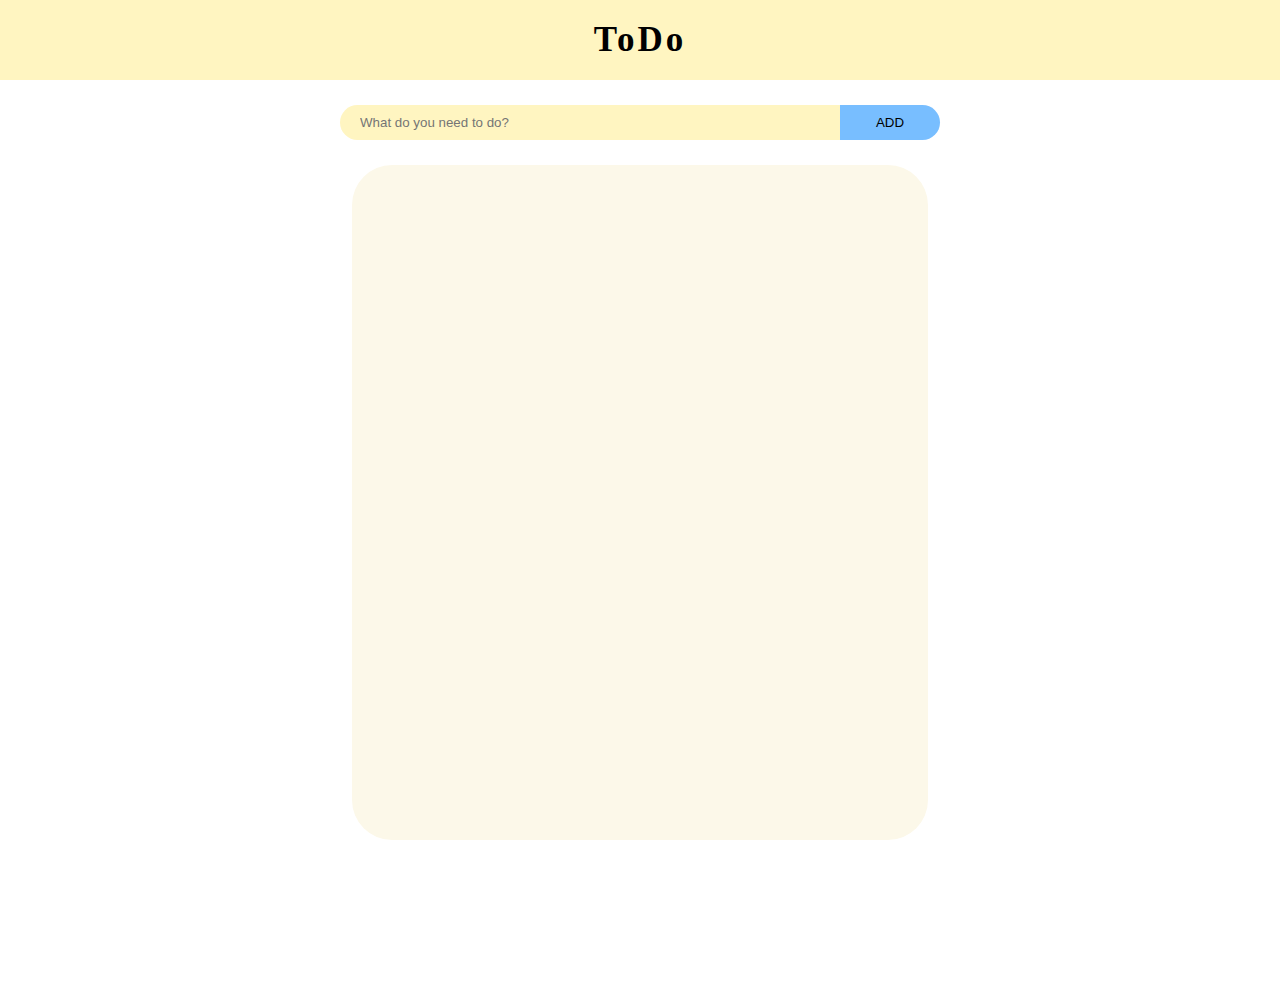
<file: index.html>
<!DOCTYPE html>
<html lang="en">

<head>
    <meta charset="UTF-8">
    <meta name="viewport" content="width=device-width, initial-scale=1.0">
    <title>to-do-list</title>
    <link rel="stylesheet" href="index.css">
</head>

<body>
    <div class="nav">
        <h1>ToDo</h1>
    </div>
    <div class="input-task">
        <div class="input-todo">
            <input id="note" type="text" placeholder="What do you need to do?">
            <button id="addtasksbtn" onclick="addtask()">ADD</button>
        </div>
        <div class="task" id="tasks">
        </div>
    </div>
    <script src="index.js"></script>
</body>

</html>
</file>
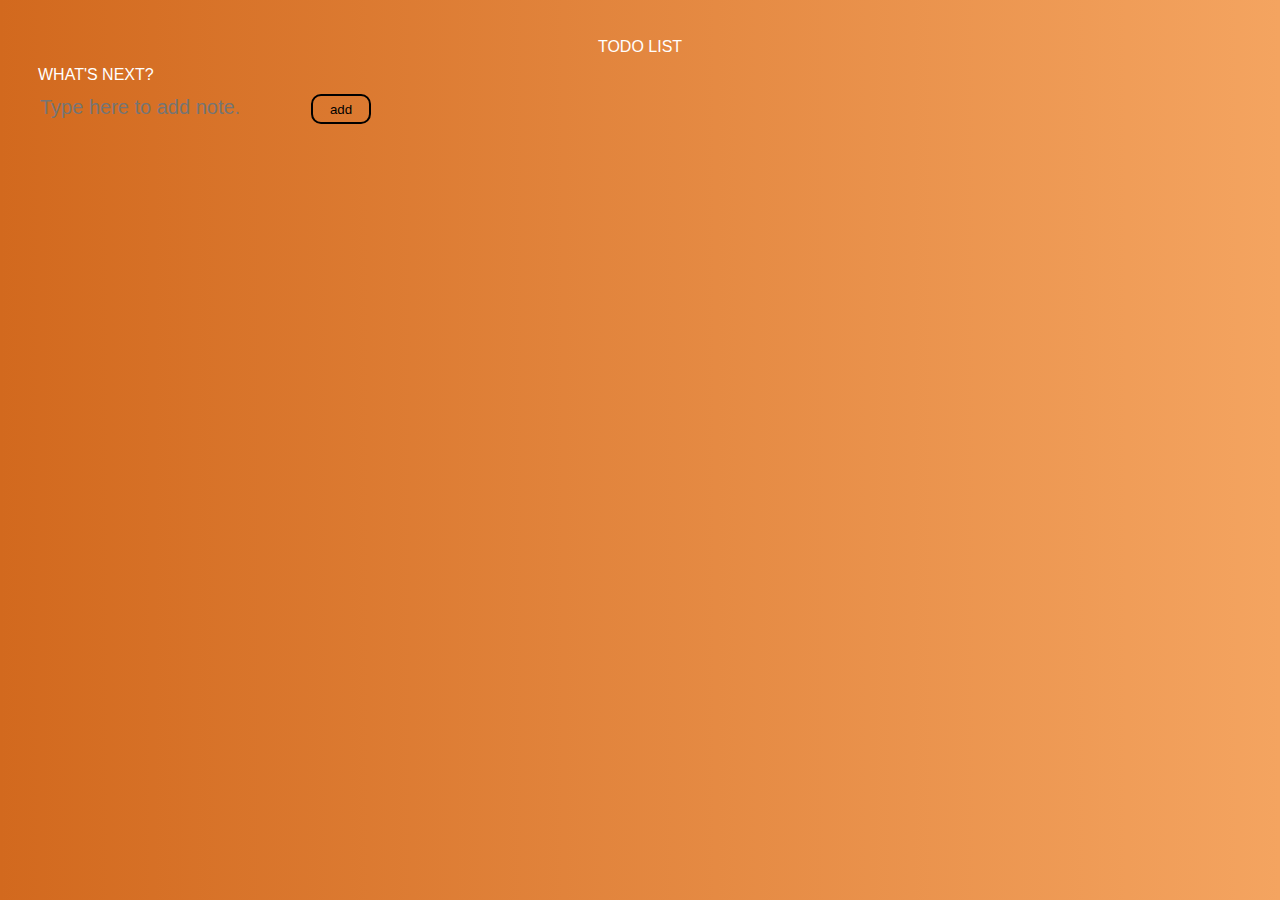
<file: example.html>
<!DOCTYPE html>
<html lang="en">
<head>
    <meta charset="UTF-8">
    <meta name="viewport" content="width=device-width, initial-scale=1.0">
    <title>Document</title>
    <style>
        body{
            background: linear-gradient(to right, #D2691E, #F4A460);
            display: flex;
            flex-direction: column;
            gap:20px;
        }
        .heading{
            text-align: center;
            color:white;
            justify-content: center;
            font-family:sans-serif;
        }
        .question{
            color:white;
            font-family:sans-serif;
        }
        #note{
            background: transparent;
            color:white;
            font-size:20px; 
            border:none;
        }
        #addtaskbtn{
            border-radius: 10px;
            background: transparent;
            border:2px solid rgb(0, 0, 0);
            box-shadow: 5px black;
            color:rgb(0, 0, 0);
            cursor: pointer;
            width:60px;
            height:30px;
        }
        #addtaskbtn:hover{
            background-color: rgb(255, 255, 255);
            transform:scale(1.2);
        }
        .tasks{
            display:flex;
            flex-direction: column;
            gap:15px;
        }
        .buttondiv{
            float: right;
            display: flex;
            gap:10px;
        }
        .taskdiv{
            display:flex;
            flex-direction: row;
            gap: 20px;
            border-radius:15px;
            align-items: center;
            margin-bottom: 25px;
            background-color: rgba(255, 255, 255, 0.556);
            justify-content: space-between;
            transition:transform 0.5 ease-in;
        }
        .taskdiv:hover{
            cursor: pointer;
            background-color: rgb(255, 255, 255);
            transform:scale(1.01);
        }
        .editbtn:hover,.deletebtn:hover{
            background-color: rgb(231, 231, 231);
            transform:scale(1.2);
        }
        .editbtn,.deletebtn{
            border-radius: 10px;
            background: transparent;
            border:2px solid rgb(0, 0, 0);
            box-shadow: 5px black;
            color:black;
            cursor: pointer;
            width:60px;
            height:30px;
            margin-right: 15px; 
        }
        .taskp{
            color: black;
            font-family: sans-serif;
            margin-left:10px;
        }
        .main-container{
            margin: 15px;
            padding:15px;
            display: flex;
            flex-direction: column;
            gap:10px;
        }
    </style>
</head>
<body>
    <div class="main-container">
    <div class="heading">TODO LIST</div>
    <div class="question">WHAT'S NEXT?</div>
    <div class="addnote">
        <input type="text" id="note" placeholder="Type here to add note.">
        <button id="addtaskbtn"onclick="addtask()">add</button>
    </div>
    <div id="tasks"></div>
    </div>
    <script>
        window.onload = function () {
            var storedTasks = JSON.parse(localStorage.getItem('tasks')) || [];
            for (var i = 0; i < storedTasks.length; i++) {
                addTaskElement(storedTasks[i]);
            }
        };

        function addtask() {
            var text = document.getElementById('note').value;
            if (text !== '') {
                var task = { text: text };
                addTaskElement(task);
                saveTaskToLocalStorage(task);
                document.getElementById('note').value = '';
            }
        }

        function addTaskElement(task) {
            var taskdiv = document.createElement('div');
            var taskp = document.createElement('p');
            taskp.innerHTML = task.text;
            taskdiv.appendChild(taskp);
            var buttondiv=document.createElement('div');
            var editbtn = document.createElement('button');
            editbtn.textContent = 'Edit';
            buttondiv.appendChild(editbtn);
            var deletebtn = document.createElement('button');
            deletebtn.textContent = 'Delete';
            buttondiv.appendChild(deletebtn);
            taskdiv.append(buttondiv);
            document.getElementById('tasks').prepend(taskdiv);
            taskdiv.setAttribute('class', 'taskdiv');
            editbtn.setAttribute('class', 'editbtn');
            deletebtn.setAttribute('class', 'deletebtn');
            taskp.setAttribute('class', 'taskp');
            editbtn.onclick = function () { editTask(taskdiv, task); };
            deletebtn.onclick = function () { deleteTask(taskdiv, task); };
        }

        function editTask(taskElement, task) {
            var newText = prompt('Edit task:', task.text);
            if (newText !== null) {
                task.text = newText;
                taskElement.childNodes[0].textContent = newText;
                saveTaskToLocalStorage(task);
            }
        }

        function deleteTask(taskElement, task) {
            if (confirm('Are you sure you want to delete this task?')) {
                taskElement.remove();
                removeTaskFromLocalStorage(task);
            }
        }

        function saveTaskToLocalStorage(task) {
            var storedTasks = JSON.parse(localStorage.getItem('tasks')) || [];
            storedTasks.push(task);
            localStorage.setItem('tasks', JSON.stringify(storedTasks));
        }

        function removeTaskFromLocalStorage(task) {
            var storedTasks = JSON.parse(localStorage.getItem('tasks')) || [];
            var index = storedTasks.findIndex(function (t) {
                return t.text === task.text;
            });
            if (index !== -1) {
                storedTasks.splice(index, 1);
                localStorage.setItem('tasks', JSON.stringify(storedTasks));
            }
        }
    </script>
</body>
</html>
</file>
<file: index.css>
*{
    margin: 0;
    padding:0;
    box-sizing: border-box;
}
html,body{
    width:100%;
    height:100%;
}
.nav{
    width:100%;
    padding:20px 0;
    background-color: rgb(255, 245, 193);
    display: flex;
    align-items: center;
    justify-content: center;
}
.nav h1{
    font-size: 35px;
    color:black;
    letter-spacing: 3px;
}
.input-task{
    display: flex;
    align-items: center;
    /* border: 2px solid red; */
    margin: 25px 0;
    width:100%;
    flex-direction: column;
    gap: 25px;
    height: 100%;
}

.input-todo{
    /* border: 2px solid red; */
    display: flex;
    gap: 0;
}
.input-todo input{
    width:500px;
    padding: 10px 20px;
    border: none;
    background-color: rgb(255, 245, 193);
    border-top-left-radius: 50px;
    border-bottom-left-radius: 50px;

}
.input-todo button{
    width:100px;
    border: none;
    border-top-right-radius: 50px;
    border-bottom-right-radius: 50px;
    background-color: rgb(120, 190, 255);
}
.input-todo button:hover{
    background-color: rgb(72, 164, 250);
    cursor: pointer;
}
.task{
    width: 45%;
    padding: 20px 20px;
    display: flex;
    align-items: center;
    flex-direction: column;
    height: 75%;
    background-color: rgb(252, 248, 233);
    border-radius: 40px;
    overflow: scroll;
}
::-webkit-scrollbar {
    display: none;
}
.taskdiv{
    background-color: rgb(182, 233, 251);
    margin-top: 10px;
    width: 100%;
    display: flex;
    align-items: center;
    justify-content: space-between;
    padding: 10px 30px;
    border-radius: 10px;
}
.leftdiv{
    display: flex;
    align-items: center;
    justify-content: space-around;
    gap: 10px;
}
.rightdiv{
    display: flex;
    align-items: center;
    justify-content: space-around;
    gap: 10px;
}
.rightdiv button{
 padding: 5px;    
}
#abhinay:checked ~ #task-info{
    text-decoration: line-through;
    color: rgb(110, 110, 110);
}
</file>
